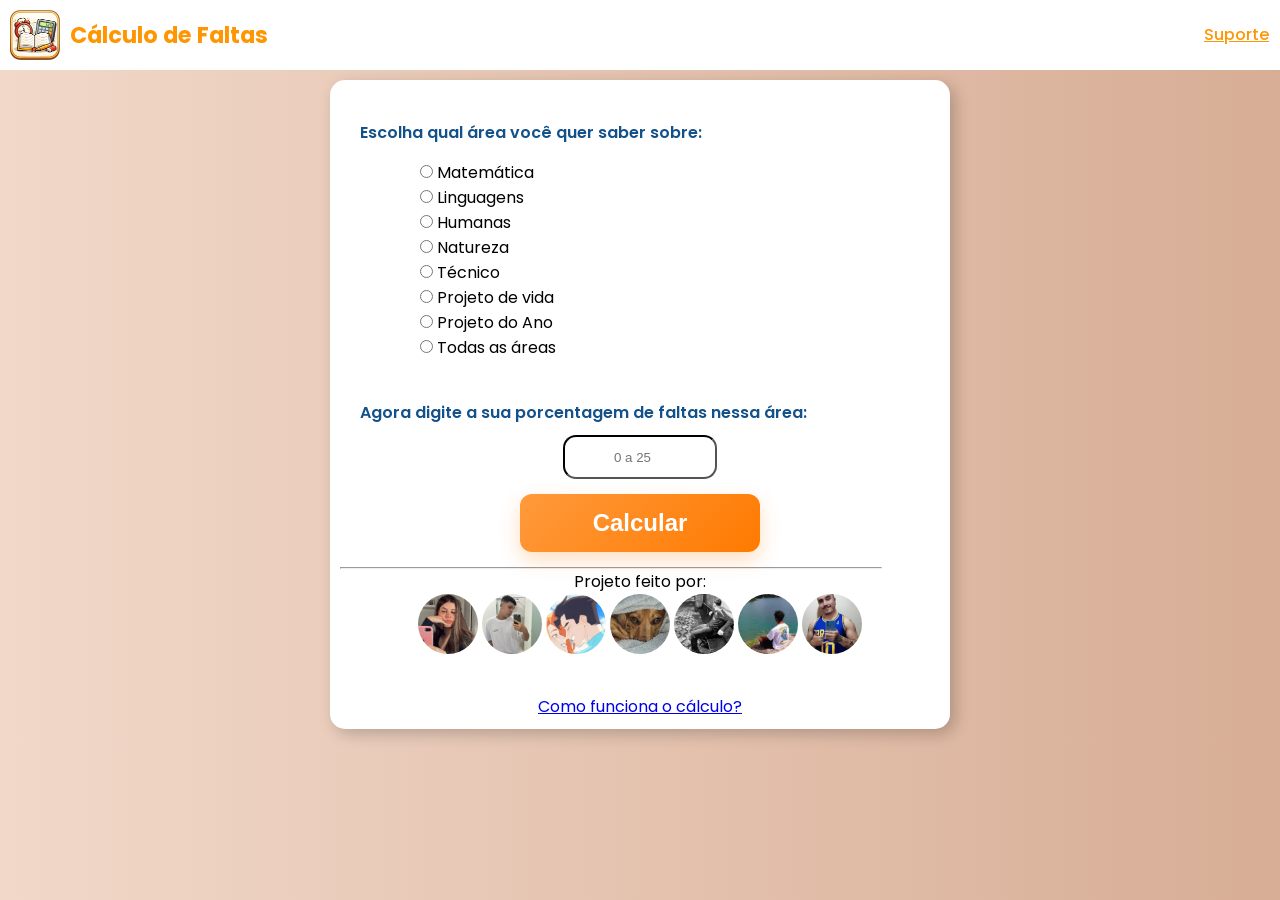
<file: index.html>
<!DOCTYPE html>
<html lang="pt-br">
<head>
    <meta charset="UTF-8">
    <meta name="viewport" content="width=device-width, initial-scale=1.0">
    <link rel="shortcut icon" href="favicon.ico" type="image/x-icon">
    <title>Calculo de faltas</title>
    <link rel="stylesheet" href="style.css">
</head>
<body>
    <header>
        <a href="https://lukashtmls.github.io/sit">
            <img id="imagem_logo"src="favicon.png" alt="Logo" name = "imagem_favicon" id = "imagem_favicon">

            <h1 id="texto_titulo">
                Cálculo de Faltas
            </h1>
        </a>
        <div class="botao_contato">
            <a id="link_suporte" href="https://w.app/zaerc6" target="_blank" >
                Suporte
            </a>
        </div>
        

    </header>

    <main>

            <p id="texto_escolha">
                Escolha qual área você quer saber sobre:
            </p>

        <div class="input_materias">   
            <input type="radio" name = "area" value = "matematica" id="input_matematica"> Matemática <br>
            <input type="radio" name = "area" value = "linguagens" id="input_linguagens"> Linguagens <br>
            <input type="radio" name = "area" value = "humanas" id="input_humanas"> Humanas <br>
            <input type="radio" name = "area" value = "natureza" id="input_natureza"> Natureza <br>
            <input type="radio" name = "area" value = "tecnico" id="input_tecnico"> Técnico <br>
            <input type="radio" name = "area" value = "pv" id="input_pv"> Projeto de vida <br>
            <input type="radio" name = "area" value = "pa" id="input_pa"> Projeto do Ano <br>
            <input type="radio" name = "area" value = "todas" id="input_todas"> Todas as áreas <br>
        </div>

        <p id="texto_pergunta">
            Agora digite a sua porcentagem de faltas nessa área:
        </p>

        <input id="input_porcentagem" type="number"  placeholder="0 a 25" min="0" max="25" step="1" required>

        <button name = "botao_calcular" id = "botao_calcular" onclick = "calcular()">
            Calcular
        </button>

            <p id="texto_resultado"></p>

        <hr>

        <p id="texto_creditos">
            Projeto feito por:
        </p>

        <div class="fotos">
            <a href="https://www.instagram.com/joannabaex" target="_blank"><img src="fotos/Joana.jpg" alt="Joana"></a>
            <a href="https://www.instagram.com/nunes.gui_" target="_blank"><img src="fotos/Gago.jpg" alt="Gago"></a>
            <a href="https://www.instagram.com/lk.gomesz" target="_blank"><img src="fotos/lk.jpg" alt="Lukas"></a>
            <a href="https://www.instagram.com/cedi_bruno" target="_blank"><img src="fotos/bruno.jpg" alt="Bruno Ribeiro"></a>
            <a href="https://www.instagram.com/nicolasyxz7" target="_blank"><img src="fotos/nicolau.jpg" alt="Nicolas"></a>
            <a href="https://www.instagram.com/bds.bispoo" target="_blank"><img src="fotos/bispo.jpg" alt="Bruno Bispo"></a>
            <a href="https://www.instagram.com/fr3dmon" target="_blank"><img src="fotos/fred.jpg" alt="Fred"></a>
       </div>

       <footer>
        
        <a href="explicacao.html" id="link_pagina2"><p>Como funciona o cálculo?</p></a>
        
       </footer>

        <script>
        function calcular() {

            var txt = document.getElementById("texto_resultado")
            var porcentagemInput = document.getElementById("input_porcentagem")
            var areaSelecionada = document.querySelector('input[name="area"]:checked')
            if (!areaSelecionada) {
                txt.style.color = "red"
                txt.innerHTML = "Selecione uma área!"
            }
            var quanto = Number(porcentagemInput.value.replace(",", "."))

            if (isNaN(quanto)) {
                txt.style.color = "red"
                txt.innerHTML = "Digite uma porcentagem válida!"
                return
            }
            if (quanto >= 25) {
                txt.style.color = "red"
                txt.innerHTML = "Você já atingiu o limite de faltas!"
                return
            }
            var area = areaSelecionada.value
            var horas = {
                matematica: 120,
                linguagens: 200,
                humanas: 160,
                natureza: 120,
                tecnico: 240,
                pv: 40,
                pa: 120,
                todas: 1000,
            }
            var totalHoras
            if (area === "todas") {
                var somaAulas = 0
                for (var key in horas) {
                    var aulas = ((25 - quanto) * horas[key] / 1000) * 60 / 50
                    somaAulas += aulas
                }
                txt.style.color = "#125189"
                txt.innerHTML = `Você pode faltar ${Math.trunc(aulas)} aulas no total!`
            }
            totalHoras = horas[area]
            if (!totalHoras) {
                txt.style.color = "#125189"
                txt.innerHTML = "Área inválida!"
                return
            }
            var aulas = ((25 - quanto) * totalHoras / 100) * 60 / 50
            txt.style.color = "#125189"
            txt.innerHTML = `Você pode faltar ${Math.trunc(aulas)} aulas!`
        }
    </script>
    </main>
</body>
</html>
</file>
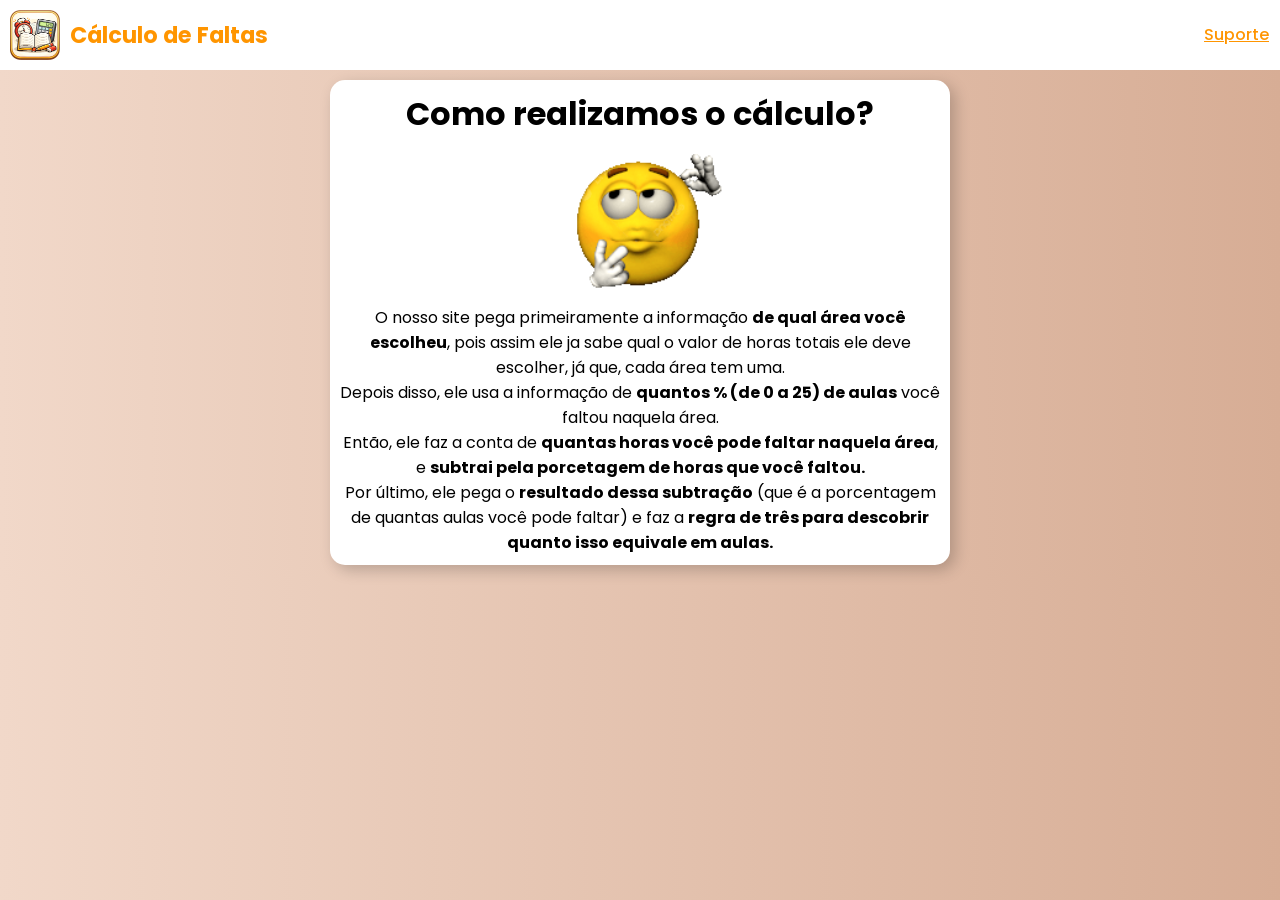
<file: explicacao.html>
<!DOCTYPE html>
<html lang="pt-br">
<head>
    <meta charset="UTF-8">
    <meta name="viewport" content="width=device-width, initial-scale=1.0">
    <title>Como Funciona?</title>
    <link rel="shortcut icon" href="favicon.ico" type="image/x-icon">
    <link rel="stylesheet" href="style.css">
</head>
<body>
    <header>
        <a href="https://lukashtmls.github.io/sit">
            <img id="imagem_logo"src="favicon.png" alt="Logo" name = "imagem_favicon" id = "imagem_favicon">

            <h1 id="texto_titulo">
                Cálculo de Faltas
            </h1>
        </a>
        <div class="botao_contato">
            <a id="link_suporte" href="https://w.app/zaerc6" target="_blank" >
                Suporte
            </a>
        </div>
        

    </header>
    <main>
        <div class = "texto_titulo">
            <h1>Como realizamos o cálculo?</h1>
        </div>
        <div class = "imagem_emoji">  
            <img  name = "imagem_emoji" id = "imagem_emoji" src="fotos/pensando_1.png" alt="pensano">
        </div>
        <div class = "texto_explicacao">
            <p>O nosso site pega primeiramente a informação <strong>de qual área você escolheu</strong>, pois assim ele ja sabe qual o valor de horas totais ele deve escolher, já que, cada área tem uma.
            <p>Depois disso, ele usa a informação de <strong>quantos % (de 0 a 25) de aulas</strong> você faltou naquela área.</p>
            <p>Então, ele faz a conta de <strong>quantas horas você pode faltar naquela área</strong>, e <strong>subtrai pela porcetagem de horas que você faltou.</strong></p>
            <p>Por último, ele pega o <strong>resultado dessa subtração</strong> (que é a porcentagem de quantas aulas você pode faltar) e faz a <strong>regra de três para descobrir quanto isso equivale em aulas.</strong></p>
        </div>
    </main>
</body>
</html>
</file>
<file: style.css>
@import url('https://fonts.googleapis.com/css2?family=Poppins:ital,wght@0,100;0,200;0,300;0,400;0,500;0,600;0,700;0,800;0,900;1,100;1,200;1,300;1,400;1,500;1,600;1,700;1,800;1,900&display=swap');

* {
    margin:0%;
    padding:0%
}

body{
    background-image: linear-gradient(to right, #F1D8C9, #d7ad95);
    text-align: center;
}

header{
    background-color: white;
    text-align: center;
    padding-bottom: 10px;
    display: flex;
}

header > a{
    display:flex;
    text-decoration: none;
}

header > a >#imagem_logo {
    margin-left: auto;
    padding-top: 10px;
    width: 50px;
    height: 50px;
    margin: 0;
    margin-left: 10px
    
}

header > a > #texto_titulo {
    text-align: center;
    font-family: Poppins, Arial, Helvetica, sans-serif;
    color: #ff9500;
    font-weight: 700;
    margin-top: 18px;
    margin-left: 10px;
    font-size: 1.4em;
}

header > .botao_contato > #link_suporte {
    text-decoration: underline;
    font-family: Poppins, Arial, Helvetica, sans-serif;
    color: #ff9500;
    padding: 6px;
    transition: 0.2s;
    font-weight: 500;
    border-radius: 10px;
}

header > .botao_contato{
    margin: auto;
    margin-right: 5px;
    margin-top:22px;
}

header > .botao_contato > #link_suporte:hover {
    background-color: #ff9500;
    border-radius: 10px;
    color: white;
}

main {
    font-family: Poppins, Arial, Helvetica, sans-serif;
    background-color: #ffffff;
    border-radius: 15px;
    box-shadow: 5px 5px 15px #00000035;
    padding: 10px;
    margin: auto;  
    margin-bottom: 10px;
    margin-top: 10px;
    max-width: 600px;
    min-width: 300px;
}

main > #texto_escolha {
    text-align: left;
    margin-top: 30px;
    margin-bottom: 15px;
    font-weight: 600;
    display: block;
    margin-left: 20px;
    color: #125189;
    
}

main > .input_materias {
    text-align: left;
    margin-left: 80px;
    line-height: 25px;
}

main > #texto_pergunta {
    text-align: left;
    font-weight: 600;
    margin-left: 20px;
    margin-top: 40px;
    color: #125189;
}

main > #input_porcentagem{
    width: 150px;
    text-align: center;
    margin: auto;
    margin-top: 10px;
    height: 40px;
    border-radius: 13px;
    border-width: 2px;
    border-color: black;
    display: block;
    margin-bottom: 15px;
}

main > #botao_calcular {
    background-image: linear-gradient(135deg, #ff9a3c, #ff7a00);
    width:40%;
    padding: 14px;
    margin-bottom:15px;
    color: white;
    border:none;
    border-radius: 12px;
    font-size:1.5em;
    font-weight: 600;
    cursor:pointer;
    box-shadow: 0 8px 20px rgba(255,122,0, 0.25);
    transition: .2s;
    padding: 15px;
}

main > #botao_calcular:hover {
    transform: scale(1.067);
    box-shadow: 0px 0px 35px #ffa856;
}

main > #texto_resultado{
    font-weight: 600;
    font-size: 140%;
    color: #125189

}

main > #texto_creditos{
    text-align: center;
    
}

main > hr {
    width: 90%
}

main > .fotos {
    padding-bottom: 13px;
}

main > .fotos > a > img {
  border-radius: 50%;
  width: 10%; 
  margin-bottom: 20px;
  transition: 0.2s;
}

main > .fotos > a > img:hover {
  transform: scale(1.15)
}

main > #explicao a{
    font-family: Poppins, Arial, Helvetica, sans-serif;
}

/*
    Página de explicação
*/

.imagem_emoji img{
    width: 37%;
    margin: auto;
    display: block
}

.voltarsite{
    margin-top: 41px;
}
</file>
